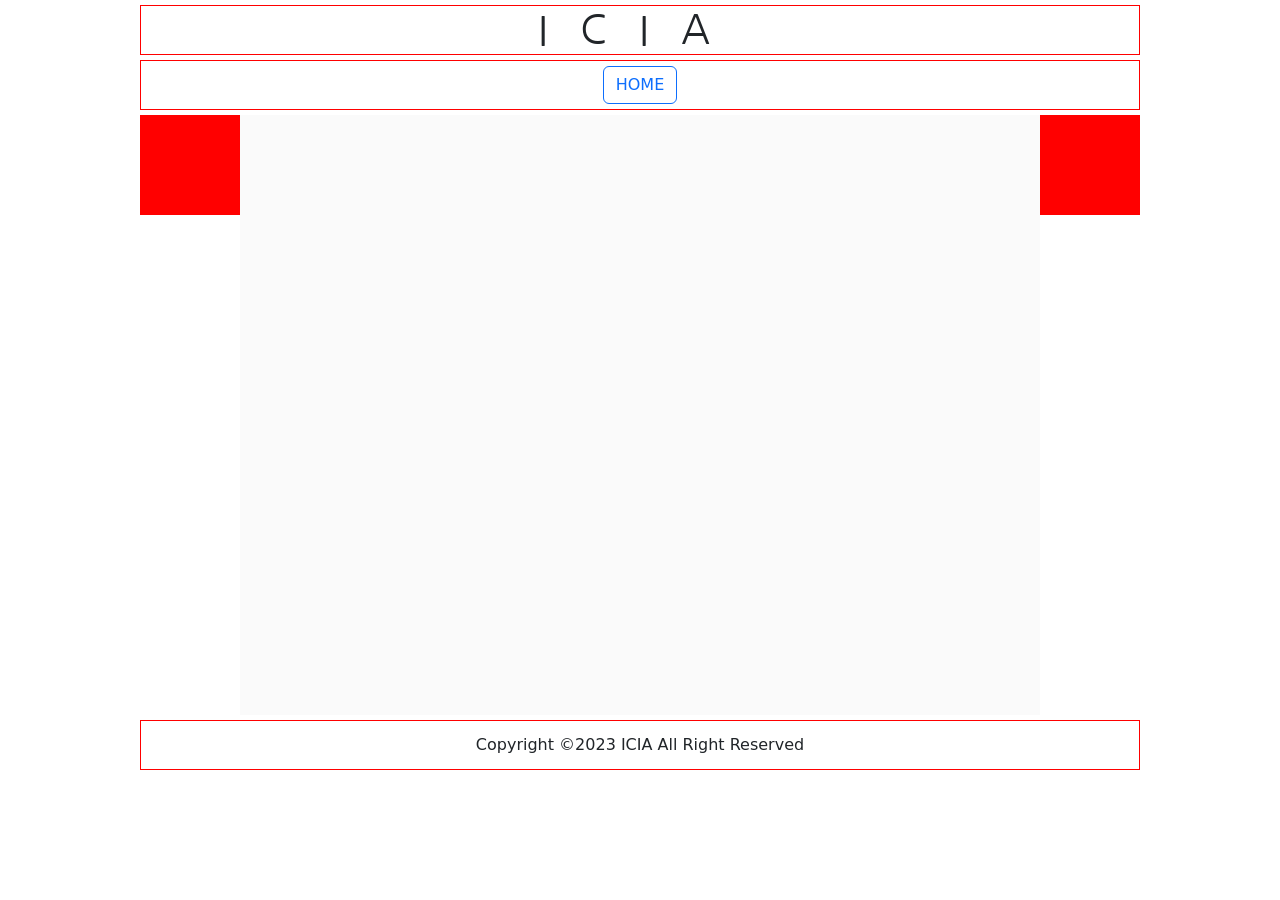
<file: list.html>
<!DOCTYPE html>
<html lang="en">
<head>
  <!--
    http: 서버가 로그인을 통해 나를 확인 (단방향 인증)
    https: 공인인증서로 서버를 확인 (양방향 인증)
    https인 netlify에서 http인 sample.bmaster로 ajax를 보내면 Cors
  -->
  <meta http-equiv="Content-Security-Policy" content="upgrade-insecure-requests">
  <meta charset="UTF-8">
  <meta name="viewport" content="width=device-width, initial-scale=1.0">
  <link href="https://cdn.jsdelivr.net/npm/bootstrap@5.3.0/dist/css/bootstrap.min.css" rel="stylesheet">
  <link rel="stylesheet" href="layout.css">
  <script src="https://cdn.jsdelivr.net/npm/bootstrap@5.3.0/dist/js/bootstrap.bundle.min.js"></script>
  <script src="https://ajax.googleapis.com/ajax/libs/jquery/3.6.4/jquery.min.js"></script>
  <script src="list.js"></script>
  <title>Document</title>
  <script>
    $(document).ready(async function(){
        const pageno=getPageno();
        const result=await (pageno);
        if(result===null){
            alert("서버가 응답하지않습니다");
            location.href="index.html";
        }
        console.log(result);
    })
  </script>
</head>
<body>
    <!--
        1.http://localhost:5500/contacts?pageno=?
        pageno를 가져오자(업을수도,잘못된값,음수일수도)
        2.pageno에 해당하는 연락처를 서버에서 ajax로 가지고오자
        3.연락처 출력
        4.pagination 계산
        5.pagination 출력
    -->
  <div id="page">
    <header>
      <h1>ICIA</h1>
    </header>
    <nav>
      <a type="button" class="btn btn-outline-primary" href="index.html">HOME</a>
    </nav>
    <main>
      <aside></aside>
      <section></section>
      <aside></aside>
    </main>
    <footer>
      Copyright &copy;2023 ICIA All Right Reserved
    </footer>
  </div>
</body>
</html>
</file>
<file: layout.css>
@import url('https://fonts.googleapis.com/css2?family=Nanum+Gothic&display=swap');

/*
    reset : 전체선택자로 리셋하면 몽땅 다 적용되다
    구체적으로 리셋해야 한다 -> reset.css를 골라 cdn으로 땡겨서 사용한다
*/

header *{
    margin : 0;
    padding : 0;
}

header , nav ,footer {
    border: 1px solid red;
    display: flex; 
    justify-content: center;
    align-items: center;
    height: 50px;
    margin : 5px 0;
}

header {
    font-family: 'Nanum Gothic', sans-serif; 
    letter-spacing: 2em;   
}

#page{
    width : 1000px;
    margin : 0 auto;
}

aside{
    height : 100px;
    width : 100px;
    background-color: red;
}

section { 
    width : 800px;
    min-height: 600px;
    background-color: #fafafa;
}

main{
    display: flex;
}
</file>
